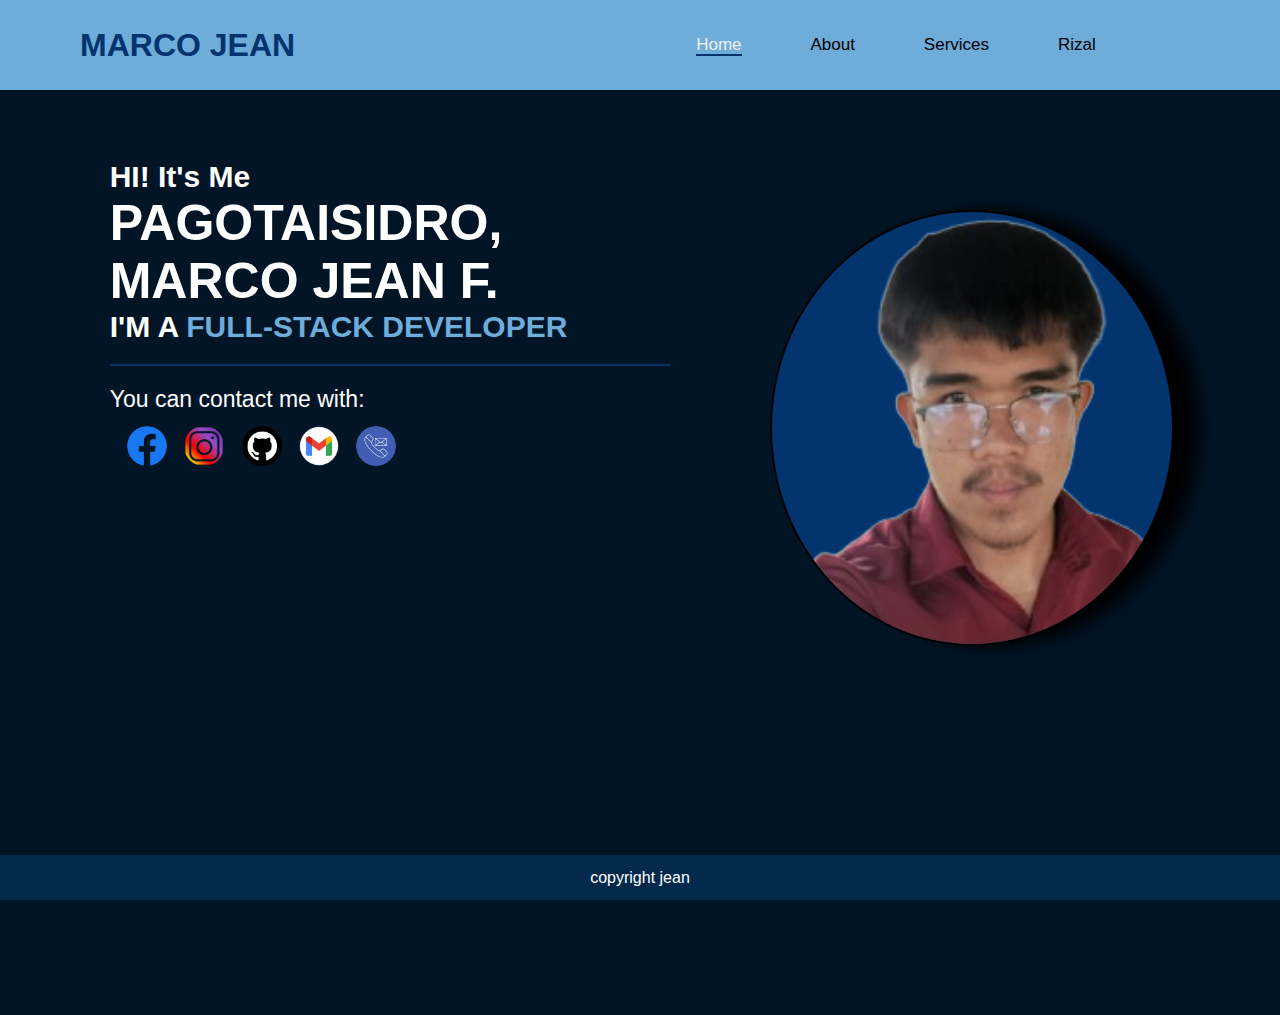
<file: index.html>
<!DOCTYPE html>
<html lang="en">
<head>
    <meta charset="UTF-8">
    <meta name="viewport" content="width=device-width, initial-scale=1.0">
    <title>Home Page</title>
    <link rel="stylesheet" href="css/homePage.css">
    <link rel="stylesheet" href="https://cdnjs.cloudflare.com/ajax/libs/font-awesome/6.4.2/css/all.min.css"/>
</head>
<body>
    <div class="header">
        <div class="logo">
            <h1>MARCO JEAN</h1>
        </div>
        <div class="navs">
            <ul class="ul-class">
                <li><a href="index.html" id="home">Home</a></li>
                <li><a href="navs/about.html" id="about">About</a></li>
                <li><a href="navs/services.html" id="services">Services</a></li>
                <li><a href="navs/rizal.html" id="rizal">Rizal</a></li>
            </ul>
        </div>
    </div>
    <div class="content">
        <div class="column">
            <div class="text-content">
                <h4>HI! It's Me</h4>
                <h1 id="name"> PAGOTAISIDRO, <br> MARCO JEAN F. </h1>
                <h2>I'M A <span>FULL-STACK DEVELOPER</span></h2>
            </div>
            <div class="contact-p">
                <p id="contact">You can contact me with:</p>
            </div>
            <div class="three-a">
                <div class="fb-class">
                    <a href="https://www.facebook.com/marcojean.pagotaisidro.90?mibextid=ZbWKwL" id="fb"><img src="images/fb.png" alt="Facebook" id="fb-img"></a>
                    <p id="fb-id">FB</p>
                </div>
                <div class="insta-class">
                    <a href="https://www.instagram.com/jean21650/profilecard/?igsh=OGlkMzZqYnp1c2xs" id="ins"><img src="images/insta.png" alt="Instragram"></a>
                    <p>Insta</p>
                </div>
                <div class="github-class">
                    <a href="https://github.com/JeanBackEndOnly" id="gth"><img src="images/guthib.png" alt="Github"></a>
                    <p id="guthib-id">GH</p>
                </div>
                <div class="gmail-class">
                    <a href="https://github.com/JeanBackEndOnly" id="gth"><img src="images/gmail.png" alt="gmail"></a>
                    <p>Mail</p>
                </div>
                <div class="contact-class">
                    <a href="https://github.com/JeanBackEndOnly" id="gth"><img src="images/contact.png" alt="contact"></a>
                    <p>Phone</p>
                </div>
            </div>
        </div>
        <div class="image">
            <img src="images/myPhoto.png" alt="my image" id="profile">
        </div>
    </div>
    <div class="footer">
        <p>copyright jean</p>
    </div>
</body>
</html>
</file>
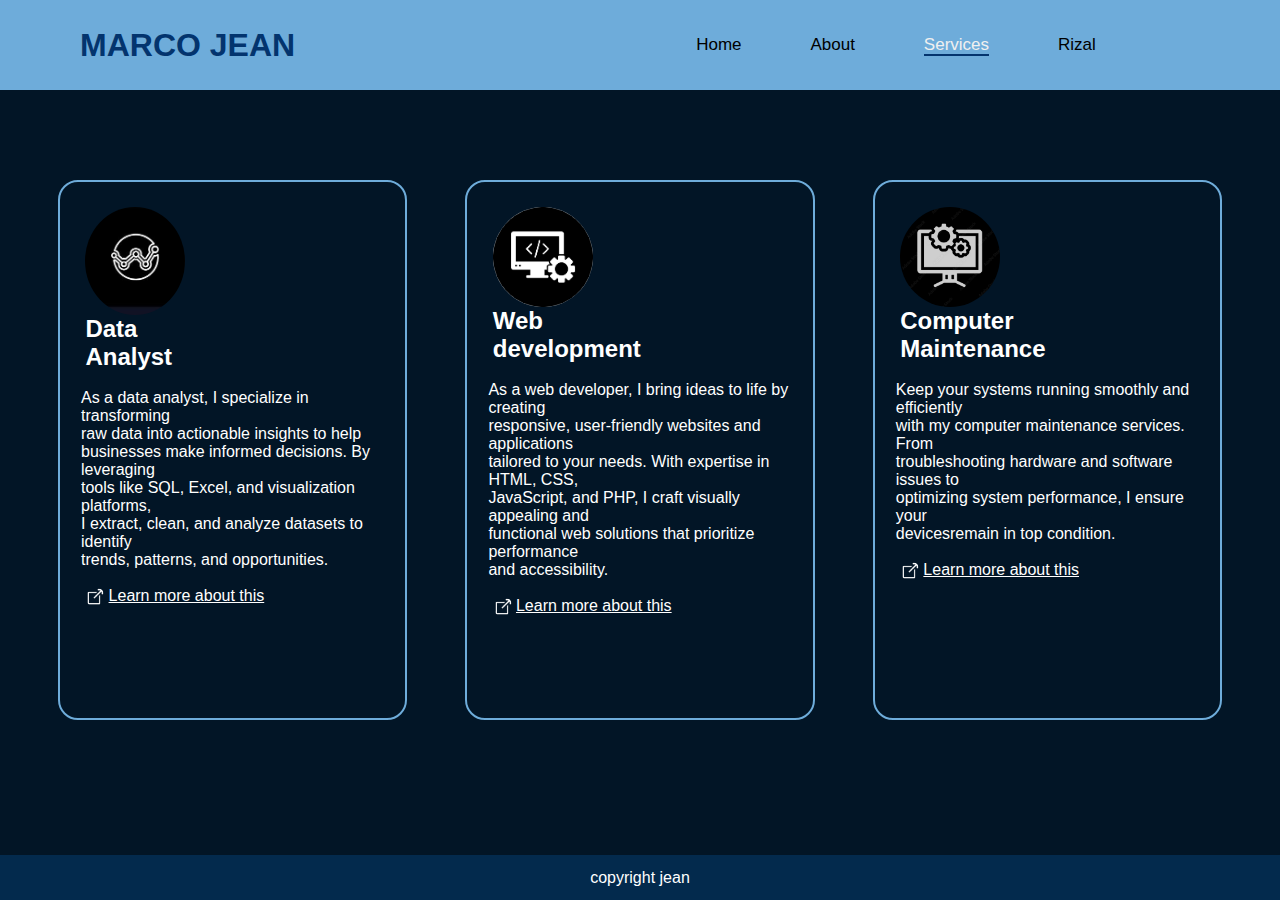
<file: navs/services.html>
<!DOCTYPE html>
<html lang="en">
<head>
    <meta charset="UTF-8">
    <meta name="viewport" content="width=device-width, initial-scale=1.0">
    <title>services Page</title>
    <link rel="stylesheet" href="../css/services.css">
    <link rel="stylesheet" href="https://cdnjs.cloudflare.com/ajax/libs/font-awesome/6.4.2/css/all.min.css"/>
</head>
<body>
    <div class="header">
        <div class="logo">
            <h1>MARCO JEAN</h1>
        </div>
        <div class="navs">
            <ul class="ul-class">
                <li><a href="../index.html" id="home">Home</a></li>
                <li><a href="about.html" id="about">About</a></li>
                <li><a href="services.html" id="services">Services</a></li>
                <li><a href="rizal.html" id="rizal">Rizal</a></li>
            </ul>
        </div>
    </div>
    <div class="three-content">
        <div class="data-analyst">
            <img src="../images/Data-A.jpg" alt="">
            <h2>Data <br> Analyst</h2>
            <p>As a data analyst, I specialize in transforming <br>
                raw data into actionable insights to help <br>
                businesses make informed decisions. By leveraging <br>
                tools like SQL,  Excel, and visualization platforms, <br>
                I extract, clean, and analyze datasets to identify <br>
                trends, patterns, and opportunities. </p>
                <a href="https://en.wikipedia.org/wiki/Data_analysis"><img src="../images/link.png" alt="link" id="data-analyst">Learn more about this</a>
        </div>
        <div class="web-development">
            <img src="../images/Web-Dev.jpg" alt="">
            <h2>Web <br> development</h2>
            <p>As a web developer, I bring ideas to life by creating <br>
                responsive, user-friendly websites and applications <br>
                tailored to your needs. With expertise in HTML, CSS, <br>
                JavaScript, and PHP, I craft visually appealing and <br>
                functional web solutions that prioritize performance <br>
                and accessibility.</p>
                <a href="https://en.wikipedia.org/wiki/Web_development"><img src="../images/link.png" alt="link" id="web-development">Learn more about this</a>
        </div>
        <div class="computer-maintenance">
            <img src="../images/CM.jpg" alt="">
            <h2>Computer <br> Maintenance</h2>
            <p>Keep your systems running smoothly and efficiently<br> with 
                my computer maintenance services. From<br> troubleshooting 
                hardware and software issues to<br> optimizing system 
                performance, I ensure your<br> devicesremain in top condition.</p>
                <a href="https://en.wikipedia.org/wiki/Computer_maintenance"><img src="../images/link.png" alt="link" id="computer-maintenance">Learn more about this</a>
        </div>
    </div>
    <div class="footer">
        <p>copyright jean</p>
    </div>
</body>
</html>
</file>
<file: css/homePage.css>
body{
    background-color: #021526;
    height: 100vh;
    margin: 0;
    font-family:'Segoe UI', Tahoma, Geneva, Verdana, sans-serif;
    color: #fff;
    width: 100vw;
    overflow-y: hidden;
}
.header{
    position: fixed;
    z-index: 4;
    display: flex;
    justify-content: space-between;
    width: 100%;
    height: 10%;
    background-color: #6EACDA;
}
.logo{
    margin: 0;
    width: 60%;
    height: 100%;
    font-size: 1rem;
    transform: translateX(5rem);
    color: #03346E;
}
.logo h1{
    margin: 0;
    display: flex;
    align-items: center;
    width: fit-content;
    height: 100%;
    font-weight: 900;
}
.navs{
    display: flex;
    width: 90%;
    justify-content: center;
    align-items: center;
}
.ul-class{
    z-index: 1;
    padding: 0;
    display: flex;
    width: 70%;
    justify-content: space-evenly;
    align-items: center;
    height: 100%;
    margin: 0;
    list-style-type: none;
}
.ul-class li{
    text-align: center;
}
.ul-class li a{
    text-decoration: none;
    color: #000;
    font-size: 17px;
    font-weight: 500;
    transition: 0.5s;
}
.ul-class li a:hover{
    color: #f0f0f0;
    border-bottom: solid 2px #03346E;
    font-weight: 500;
}
#home{
    color: #f0f0f0;
    border-bottom: solid 2px #03346E;
}
/* ------------------------Content------------------------- */
.content{
    display: flex;
    width:100%;
    height: 95%;
    justify-content: space-between;
    align-items: center;
}
.column{
    margin-top: 25%;
    height: 100%;
    width: 100%;
    display: block;
}

 .image{
    width: 40%;
    height: 85%;
    display: flex;
    justify-content: start;
    align-items: center;
 }
 .image img{
    position: fixed;
    transform: translate(-9rem);
    width: 25rem;
    height: 27em;
    border-radius: 50%;
    border: solid 2px #000;
    background-color: #03346E;
    box-shadow: 25px 0 20px 0 #000;
 }
.text-content{
    z-index: 3;
    width: 60%;
    height: auto;
    display: block;
    align-content: center;
    justify-items: start;
    margin-left: 12%;
}
p, #name, h2, h4{
    z-index: 3;
    margin: 0;
}
h4{
    font-size: 30px;
}
#name{
    font-size: 50px;
}
h2{
    font-size: 30px;
    margin-bottom: 20px;
    border-bottom: solid 2px #03346E;
    padding-bottom: 20px;
    width: 35rem;
}
span{
    color: #6EACDA;
}
#intro{
    font-size: 22px;
    margin-bottom: 10px;
}
.three-a{
    display: flex;
    margin-left: 12%;
    width: 19rem;
    justify-content: space-evenly;
    align-items: center;
}
.fb-class img, .insta-class img, .github-class img, .gmail-class img, .contact-class img{
    align-items: center;
}
.fb-class, .insta-class, .github-class, .gmail-class, .contact-class{
    width: fit-content;
    
}
.fb-class p, .insta-class p, #guthib-id, .gmail-class p, .contact-class p{
    color: #6EACDA;
    text-align: center;
    display: none;
}
#fb img, #ins img, #gth img{
    width: 40px;
    height: auto;
    border-radius: 50%;
    transition: 0.5s;
}
#fb img:hover, #ins img:hover, #gth img:hover{
    transform: scale(1.2);
}
.contact-p{
    height: 2.5rem;
    width: fit-content;
    margin: 0;
    margin-left: 12%;
}

.contact-p p{
    font-size: 23px;
}

/* ------------------------Footer------------------------- */

.footer{
    position: fixed;
    bottom: 0;
    width: 100%;
    height: 5%;
    display: flex;
    justify-content: center;
    align-items: center;
    background-color: #032a4d;
}


@media (max-width: 570px){
    .header{
        height: 5%;
        width: 100%;
        display: flex;
        align-items: center;
        justify-content: end;
    }
    .logo{
        position: fixed;
        left: -4.5rem;
        top: 0;
        height: 5%;
    }
    .ul-class{
        width: 60%;
    }
    .ul-class li a{
        font-size: 12px;
    }
    .logo h1{
        font-size: 20px;
    }
    .navs{
        display: flex;
        align-items: end;
        justify-content: end;
    }
    .image img {
        width: 150px;
        height: auto;
        top: 4rem;
        left: 20rem;
    }
    p, #name, h2, h4{
        font-size: 20px;
        width: 90vw;
    }
    #contact{
        font-size: 15px;
    }
    .text-content{
        transform: translate(-1rem, 7rem);
    }
    .contact-p, .three-a{
        transform: translate(-1rem, 7rem);
    }
    .footer p{
        font-size: 12px;
        text-align: center;
        width: 50%;
    }
    #fb img, #ins img, #gth img{
        width: 30px;
        height: auto;
        margin: 0 5px;
    }
    .contact-p{
        height: fit-content;
        margin-bottom: 10px;
    }
    .three-a{
        width: fit-content;
    }
}
</file>
<file: css/services.css>
body{
    background-color: #021526;
    height: 100vh;
    margin: 0;
    font-family:'Segoe UI', Tahoma, Geneva, Verdana, sans-serif;
    color: #fff;
    width: 100vw;
    overflow-y: hidden;
}
.header{
    position: fixed;
    display: flex;
    justify-content: space-between;
    width: 100%;
    height: 10%;
    background-color: #6EACDA;
}
.logo{
    margin: 0;
    width: 60%;
    height: 100%;
    font-size: 1rem;
    transform: translateX(5rem);
    color: #03346E;
}
.logo h1{
    margin: 0;
    display: flex;
    align-items: center;
    width: fit-content;
    height: 100%;
    font-weight: 900;
}
.navs{
    display: flex;
    width: 90%;
    justify-content: center;
    align-items: center;
}
.ul-class{
    z-index: 1;
    padding: 0;
    display: flex;
    width: 70%;
    justify-content: space-evenly;
    align-items: center;
    height: 100%;
    margin: 0;
    list-style-type: none;
}
.ul-class li{
    text-align: center;
}
.ul-class li a{
    text-decoration: none;
    color: #000;
    font-size: 17px;
    font-weight: 500;
    transition: 0.5s;
}
.ul-class li a:hover{
    color: #f0f0f0;
    border-bottom: solid 2px #03346E;
    font-weight: 500;
}
#services{
    color: #f0f0f0;
    border-bottom: solid 2px #03346E;
}

/* ------------------------Content------------------------- */

.three-content{
    height: 100vh;
    width: 100vw;
    margin: 0;
    display: flex;
    justify-content: space-evenly;
    align-items: center;
}

.three-content img{
    width: 100px;
    height: auto;
    border-radius: 50%;
    margin: 0;
}

.data-analyst, .web-development, .computer-maintenance{
    width: 25%;
    height: 55%;
    padding-left: 2%;
    padding-top: 2%;
    border-radius: 20px;
    display: flex;
    flex-direction: column;
    background-color: #021526;
    border: solid 2px #6EACDA;
    cursor: pointer;
    transition: .5s;
    overflow-y: scroll;
    padding-bottom: 1rem;
}
.data-analyst::-webkit-scrollbar, .web-development::-webkit-scrollbar, .computer-maintenance::-webkit-scrollbar{
    display: none;
}
#data-analyst, #web-development, #computer-maintenance{
    width: 20px;
    height: auto;
    margin-right: .2rem;
}

.data-analyst h2, .web-development h2, .computer-maintenance h2{
    margin: 0;
}

.data-analyst p, .web-development p, .computer-maintenance p{
    margin-left: -2%;
    width: 98%;
    text-align: left;
    padding: 2px;
}

.data-analyst a, .web-development a, .computer-maintenance a{
    color: white;
    width: fit-content;
    height: fit-content;
    display: flex;
    transition: .5s;
}

.data-analyst a:hover, .web-development a:hover, .computer-maintenance a:hover{
    color: #000;
}

.data-analyst:hover, .web-development:hover, .computer-maintenance:hover{
    background-color: #6EACDA;
    color: #000;
    box-shadow: 10px 20px 15px 0 #03346E;
    transform: translate(-.5rem, -.5rem);
}

/* ------------------------Footer------------------------- */

.footer{
    position: fixed;
    bottom: 0;
    width: 100%;
    height: 5%;
    display: flex;
    justify-content: center;
    align-items: center;
    background-color: #032a4d;
}

@media (max-width: 570px){
    body{
        height: 110vh;
        overflow-y: scroll;
    }
    .header{
        height: 5%;
        width: 100%;
        display: flex;
        align-items: center;
        justify-content: end;
    }
    .logo{
        position: fixed;
        left: -4.5rem;
        top: 0;
        height: 5%;
    }
    .ul-class{
        width: 60%;
    }
    .ul-class li a{
        font-size: 12px;
    }
    .logo h1{
        font-size: 20px;
    }
    .navs{
        display: flex;
        align-items: end;
        justify-content: end;
    }
    .three-content{
        flex-direction: column;
        width: 100%;
    }
    .data-analyst, .web-development, .computer-maintenance{
        width: 80%;
        margin-top: 10%;
        height: 33.3%;
        overflow-y: scroll;
        padding: 20px;
    }
    .data-analyst{
        margin-top: 13%;
    }
    
}
</file>
